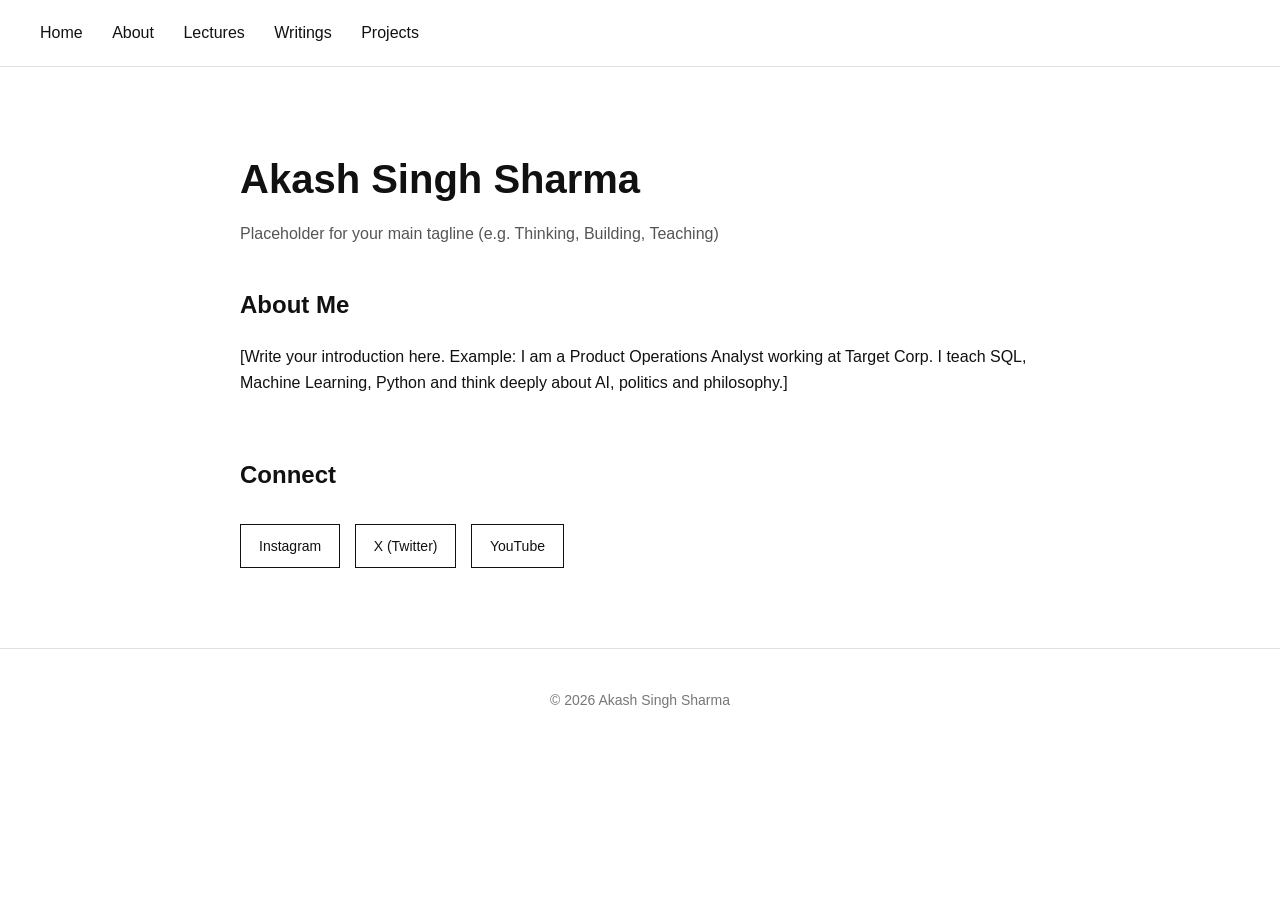
<file: index.html>
<!DOCTYPE html>
<html>
<head>
  <meta charset="UTF-8">
  <title>Akash Singh Sharma</title>
  <style>
    body {
      font-family: Arial, Helvetica, sans-serif;
      margin: 0;
      padding: 0;
      background-color: #ffffff;
      color: #111111;
      line-height: 1.6;
    }

    nav {
      padding: 20px 40px;
      border-bottom: 1px solid #e0e0e0;
    }

    nav a {
      margin-right: 25px;
      text-decoration: none;
      color: #111;
      font-weight: 500;
    }

    nav a:hover {
      opacity: 0.6;
    }

    .container {
      max-width: 800px;
      margin: 80px auto;
      padding: 0 20px;
    }

    h1 {
      font-size: 40px;
      margin-bottom: 10px;
    }

    .subtitle {
      color: #555;
      margin-bottom: 40px;
    }

    .section {
      margin-bottom: 60px;
    }

    .button {
      display: inline-block;
      padding: 10px 18px;
      border: 1px solid #111;
      text-decoration: none;
      color: #111;
      margin-right: 10px;
      margin-top: 10px;
      font-size: 14px;
    }

    .button:hover {
      background-color: #111;
      color: white;
    }

    footer {
      text-align: center;
      padding: 40px;
      font-size: 14px;
      color: #777;
      border-top: 1px solid #e0e0e0;
      margin-top: 80px;
    }
  </style>
</head>

<body>

  <nav>
    <a href="index.html">Home</a>
    <a href="about.html">About</a>
    <a href="lectures.html">Lectures</a>
    <a href="writings.html">Writings</a>
    <a href="projects.html">Projects</a>
  </nav>

  <div class="container">

    <h1>Akash Singh Sharma</h1>
    <div class="subtitle">Placeholder for your main tagline (e.g. Thinking, Building, Teaching)</div>

    <div class="section">
      <h2>About Me</h2>
      <p>
        [Write your introduction here. 
        Example: I am a Product Operations Analyst working at Target Corp.
        I teach SQL, Machine Learning, Python and think deeply about AI, politics and philosophy.]
      </p>
    </div>

    <div class="section">
      <h2>Connect</h2>
      <a href="PASTE_INSTAGRAM_LINK_HERE" class="button">Instagram</a>
      <a href="PASTE_X_LINK_HERE" class="button">X (Twitter)</a>
      <a href="PASTE_YOUTUBE_LINK_HERE" class="button">YouTube</a>
    </div>

  </div>

  <footer>
    © 2026 Akash Singh Sharma
  </footer>

</body>
</html>
</file>
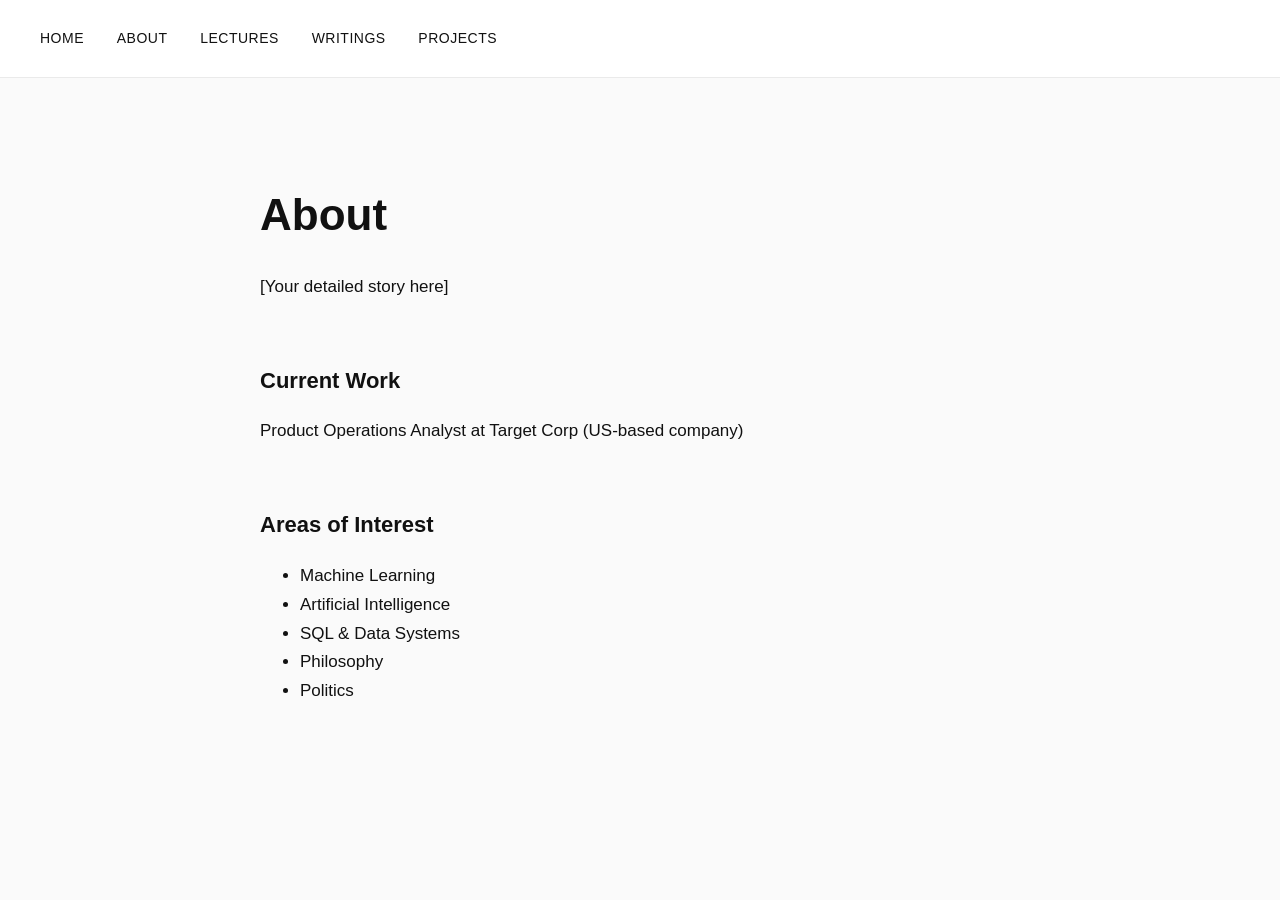
<file: about.html>
<!DOCTYPE html>
<html>
<head>
  <meta charset="UTF-8">
  <title>About - Akash Singh Sharma</title>
  <link rel="stylesheet" href="style.css">
</head>
<body>

  <nav>
    <a href="index.html">Home</a>
    <a href="about.html">About</a>
    <a href="lectures.html">Lectures</a>
    <a href="writings.html">Writings</a>
    <a href="projects.html">Projects</a>
  </nav>

  <div class="container">

    <h1>About</h1>

    <p>[Your detailed story here]</p>

    <h2>Current Work</h2>
    <p>Product Operations Analyst at Target Corp (US-based company)</p>

    <h2>Areas of Interest</h2>
    <ul>
      <li>Machine Learning</li>
      <li>Artificial Intelligence</li>
      <li>SQL & Data Systems</li>
      <li>Philosophy</li>
      <li>Politics</li>
    </ul>

  </div>

</body>
</html>
</file>
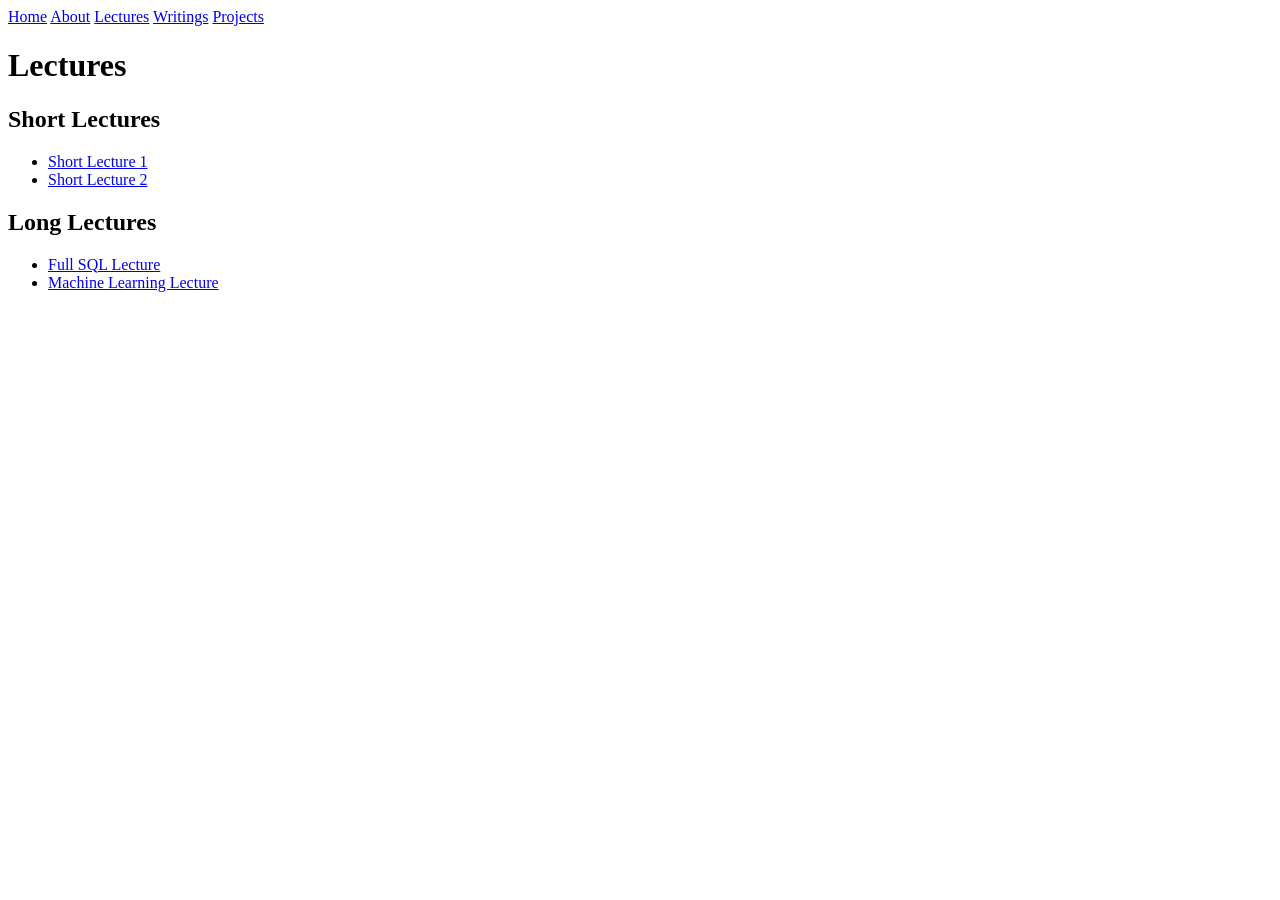
<file: lectures.html>
<!DOCTYPE html>
<html>
<head>
  <meta charset="UTF-8">
  <title>Lectures - Akash Singh Sharma</title>
</head>
<body>

  <nav>
    <a href="index.html">Home</a>
    <a href="about.html">About</a>
    <a href="lectures.html">Lectures</a>
    <a href="writings.html">Writings</a>
    <a href="projects.html">Projects</a>
  </nav>

  <div class="container">

    <h1>Lectures</h1>

    <h2>Short Lectures</h2>
    <ul>
      <li><a href="PASTE_INSTAGRAM_REEL_LINK">Short Lecture 1</a></li>
      <li><a href="PASTE_YOUTUBE_SHORT_LINK">Short Lecture 2</a></li>
    </ul>

    <h2>Long Lectures</h2>
    <ul>
      <li><a href="PASTE_YOUTUBE_VIDEO_LINK">Full SQL Lecture</a></li>
      <li><a href="PASTE_YOUTUBE_VIDEO_LINK">Machine Learning Lecture</a></li>
    </ul>

  </div>

</body>
</html>
</file>
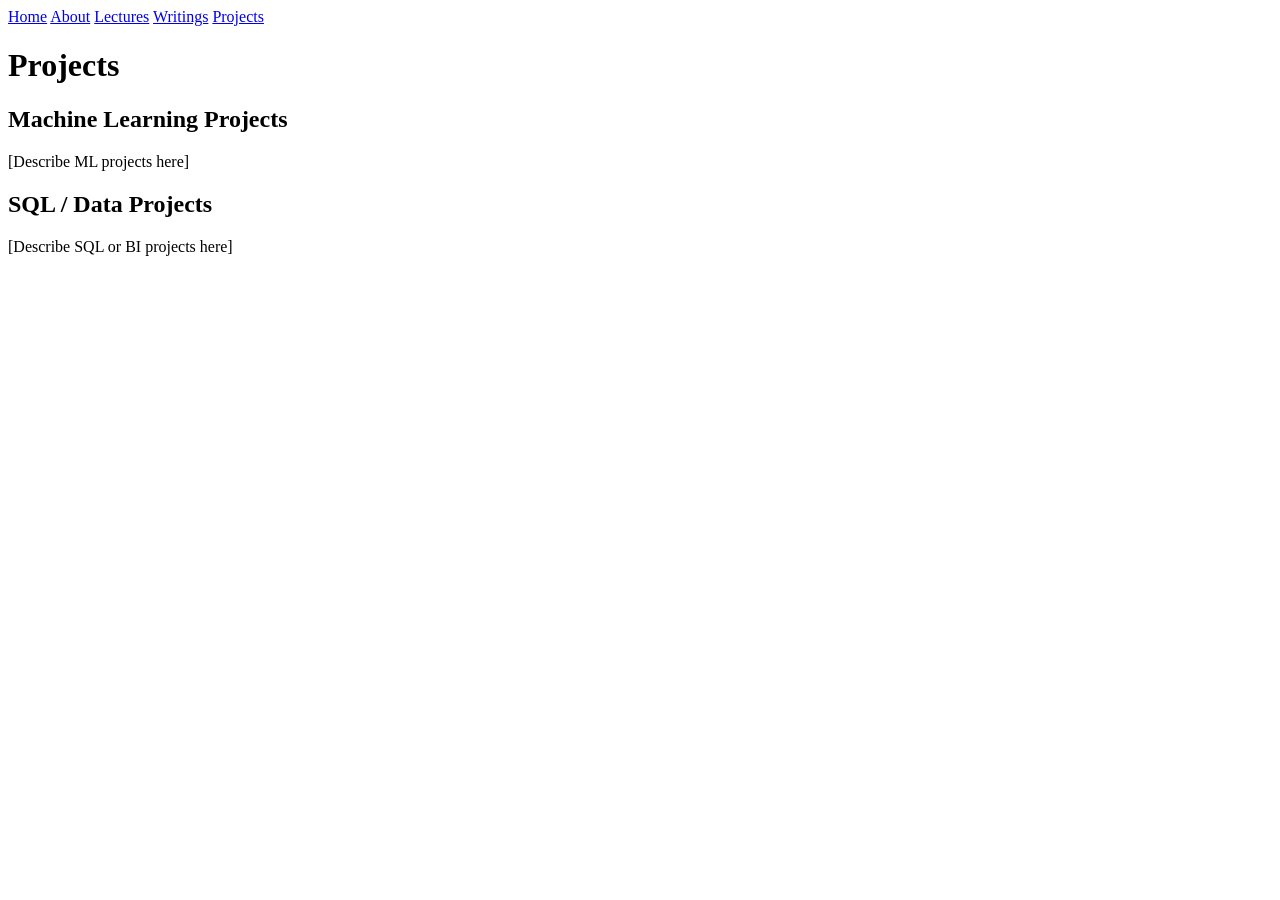
<file: projects.html>
<!DOCTYPE html>
<html>
<head>
  <meta charset="UTF-8">
  <title>Projects - Akash Singh Sharma</title>
</head>
<body>

  <nav>
    <a href="index.html">Home</a>
    <a href="about.html">About</a>
    <a href="lectures.html">Lectures</a>
    <a href="writings.html">Writings</a>
    <a href="projects.html">Projects</a>
  </nav>

  <div class="container">

    <h1>Projects</h1>

    <h2>Machine Learning Projects</h2>
    <p>[Describe ML projects here]</p>

    <h2>SQL / Data Projects</h2>
    <p>[Describe SQL or BI projects here]</p>

  </div>

</body>
</html>
</file>
<file: style.css>
/* Minimal Elegant Design System */

body {
  font-family: -apple-system, BlinkMacSystemFont, "Segoe UI", Roboto, Helvetica, Arial, sans-serif;
  margin: 0;
  padding: 0;
  background-color: #fafafa;
  color: #111111;
  line-height: 1.7;
  font-size: 17px;
}

nav {
  padding: 24px 40px;
  border-bottom: 1px solid #eaeaea;
  background-color: #ffffff;
}

nav a {
  margin-right: 28px;
  text-decoration: none;
  color: #111;
  font-weight: 500;
  letter-spacing: 0.5px;
  font-size: 14px;
  text-transform: uppercase;
}

nav a:hover {
  opacity: 0.5;
}

.container {
  max-width: 760px;
  margin: 100px auto;
  padding: 0 20px;
}

h1 {
  font-size: 44px;
  margin-bottom: 20px;
  font-weight: 600;
}

h2 {
  margin-top: 60px;
  font-size: 22px;
  font-weight: 600;
}

.subtitle {
  color: #666;
  margin-bottom: 50px;
  font-size: 18px;
}

.section {
  margin-bottom: 70px;
}

.button {
  display: inline-block;
  padding: 12px 22px;
  border: 1px solid #111;
  text-decoration: none;
  color: #111;
  margin-right: 12px;
  margin-top: 12px;
  font-size: 14px;
  letter-spacing: 0.5px;
}

.button:hover {
  background-color: #111;
  color: #ffffff;
}

footer {
  text-align: center;
  padding: 60px 20px;
  font-size: 14px;
  color: #888;
  border-top: 1px solid #eaeaea;
  margin-top: 100px;
}
</file>
